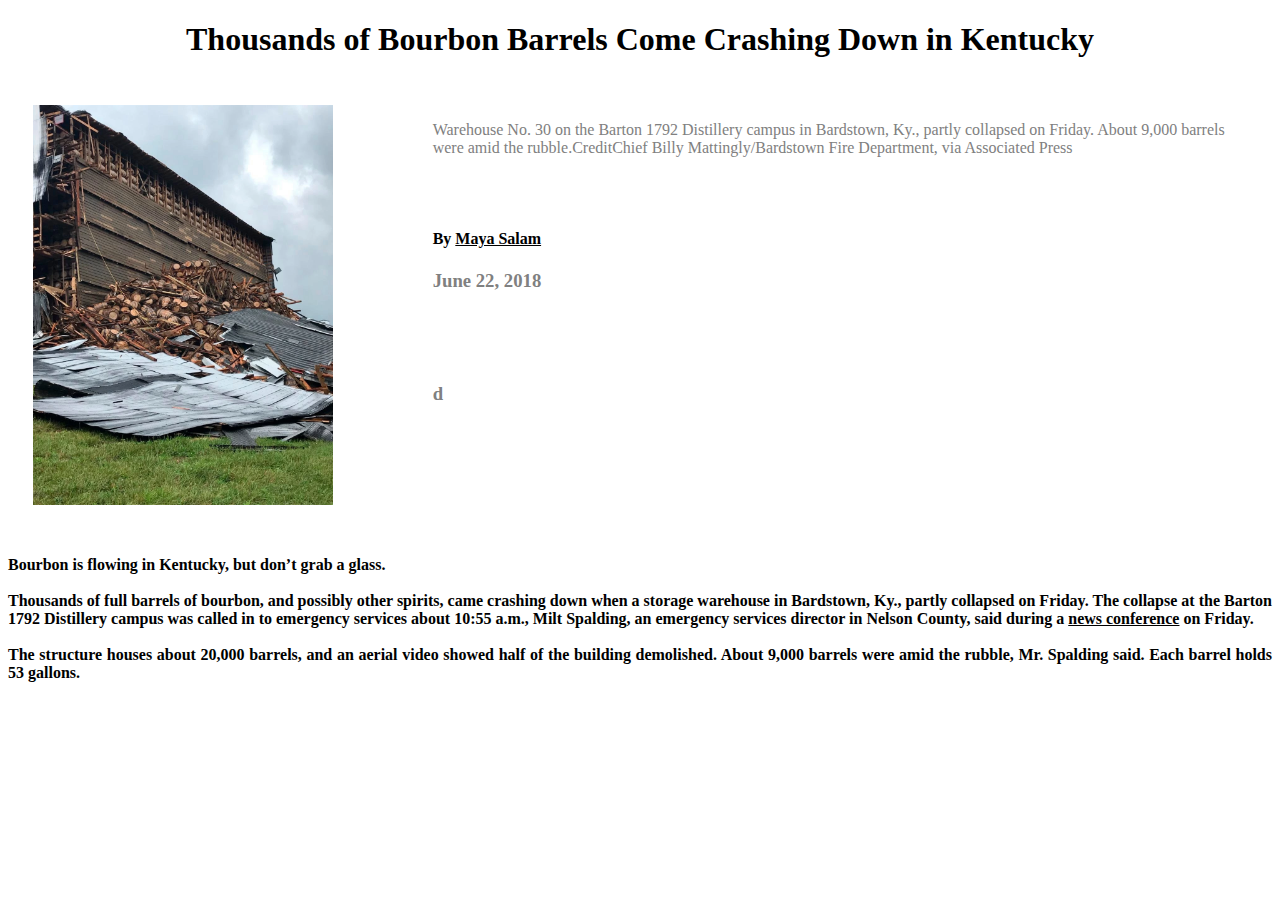
<file: index.html>
<!DOCTYPE html>
<html lang="en" dir="ltr">
  <head>
    <meta charset="utf-8">
    <title></title>
    <link rel="stylesheet" href="style.css">
  </head>
  <header>
  <body>
    <h1>Thousands of Bourbon Barrels Come Crashing Down in Kentucky</h1>
  </header>
  <section class="parent">
    <div class="leftchild">
      <img src="images\hari.png" alt="hari">
    </div>
    <div class="child">

    </div>
    <div class="rightchild">
      <p>Warehouse No. 30 on the Barton 1792 Distillery campus in Bardstown, Ky., partly collapsed on Friday. About 9,000 barrels were amid the rubble.CreditChief Billy Mattingly/Bardstown Fire Department, via Associated Press</p>
      <br>
      <br>
    <h4>By <a href="#">Maya Salam</a></h4>
    <h3>June 22, 2018</h3>
    <br>
    <br>
    <br>
    <h3>d</h3>
    </div>
  </section>
  <h4>Bourbon is flowing in Kentucky, but don’t grab a glass.<br>
    <br>
Thousands of full barrels of bourbon, and possibly other spirits, came crashing down when a storage warehouse in Bardstown, Ky., partly collapsed on Friday.
The collapse at the Barton 1792 Distillery campus was called in to emergency services about 10:55 a.m., Milt Spalding, an emergency services director in Nelson County, said during a <a href="#">news conference</a> on Friday.<br>
<br>
The structure houses about 20,000 barrels, and an aerial video showed half of the building demolished. About 9,000 barrels were amid the rubble, Mr. Spalding said. Each barrel holds 53 gallons.
</h4>
  </body>
</html>
</file>
<file: style.css>
header{
text-align: center;
}
.parent{
display:flex;
flex-direction: row;
justify-content: center;
}
.leftchild{
  width:30%;
  padding:1%;
  margin:1%;
}
.rightchild{
  width:70%;
  padding:1%;
  margin:1%;
}
img{
  width:300px;
  height: auto;
}
a{
  color: black;
}
p{
  color: gray;
}
h3{
  color: gray;
}
h4{
  text-align: justify;
}
</file>
